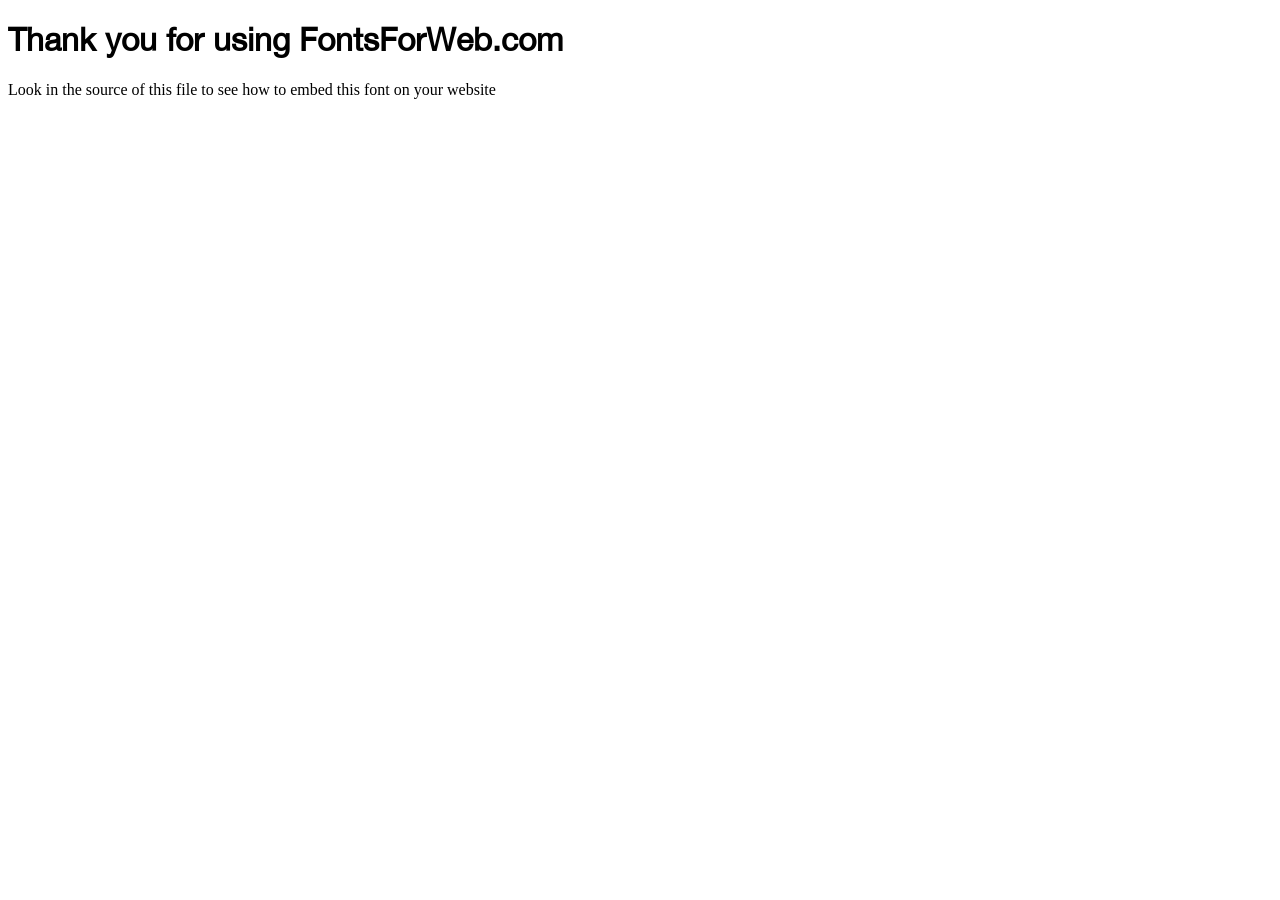
<file: fonts/HelveticaNeue/index.html>
<!DOCTYPE html>
<html class="no-js">
    <head>
        <meta charset="utf-8">
        <meta http-equiv="X-UA-Compatible" content="IE=edge">
        <title> web font from FontsForWeb.com</title>
        <meta name="description" content="">
        <meta name="viewport" content="width=device-width, initial-scale=1">
        <link rel="stylesheet" href="font.css">
        <style type="text/css">
		/* when @font-face is defined(it is in font.css) you can add the font to any rule by using font-family */
		h1 {
			font-family: 'HelveticaNeue';
		}
		</style>
    </head>
    <body>
    	<h1>Thank you for using FontsForWeb.com</h1>
        <p class="fontsforweb_fontid_7551">Look in the source of this file to see how to embed this font on your website</p>
    </body>
</html>
</file>
<file: fonts/HelveticaNeue/font.css>
@font-face {
	font-family: 'HelveticaNeue';
	src: url('./HelveticaNeue.eot');
	src: local('HelveticaNeue'), url('./HelveticaNeue.woff') format('woff'), url('./HelveticaNeue.ttf') format('truetype');
}
/* use this class to attach this font to any element i.e. <p class="fontsforweb_fontid_7551">Text with this font applied</p> */
h1,h2,h3,h4,h5,h6{
	font-family: 'HelveticaNeue' !important;
}

/* Font downloaded from FontsForWeb.com */
</file>
